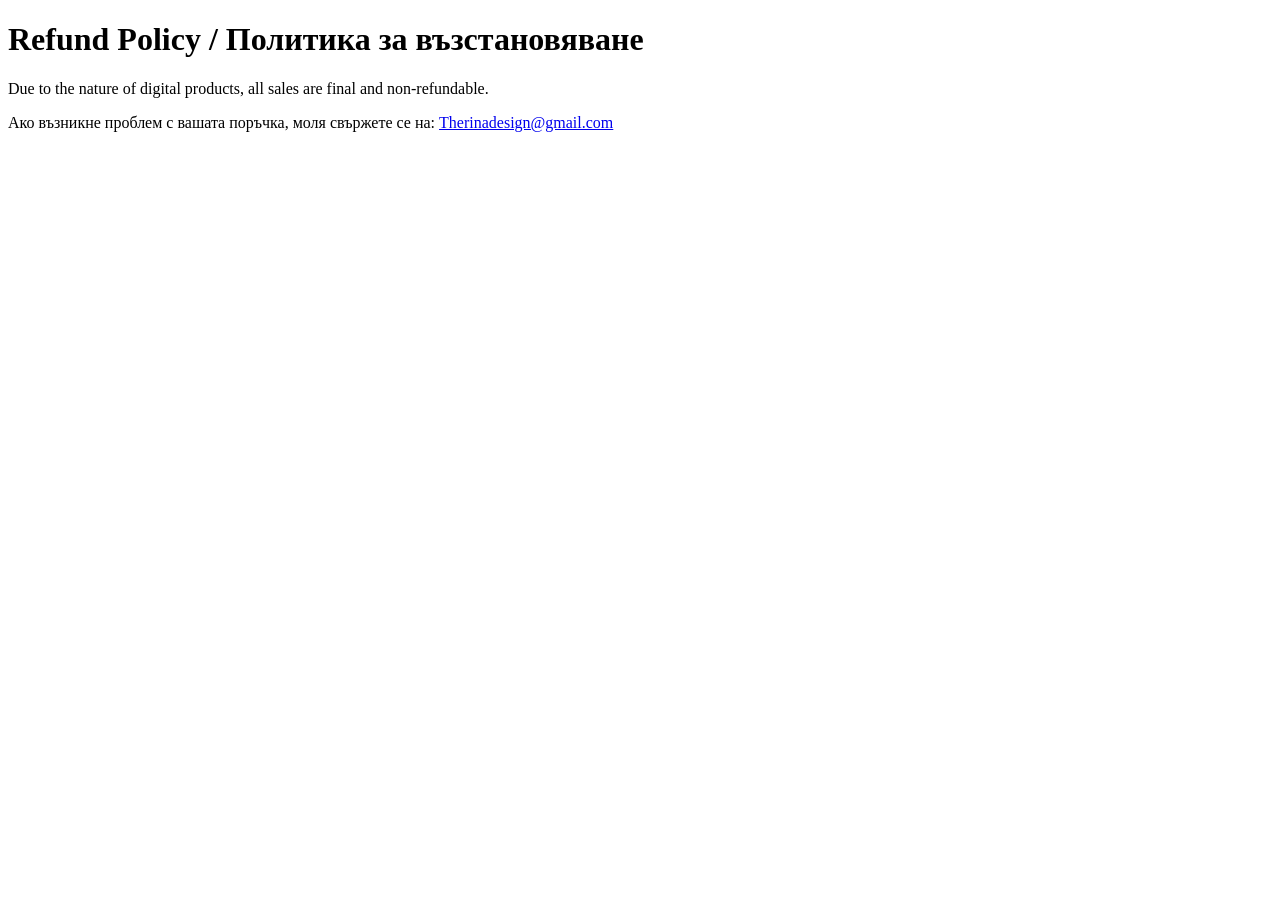
<file: refund.html>
<!DOCTYPE html>
<html lang="en">
<head>
  <meta charset="UTF-8">
  <title>Refund Policy</title>
</head>
<body>
  <h1>Refund Policy / Политика за възстановяване</h1>
  <p>Due to the nature of digital products, all sales are final and non-refundable.</p>
  <p>Ако възникне проблем с вашата поръчка, моля свържете се на: <a href="mailto:Therinadesign@gmail.com">Therinadesign@gmail.com</a></p>
</body>
</html>
</file>
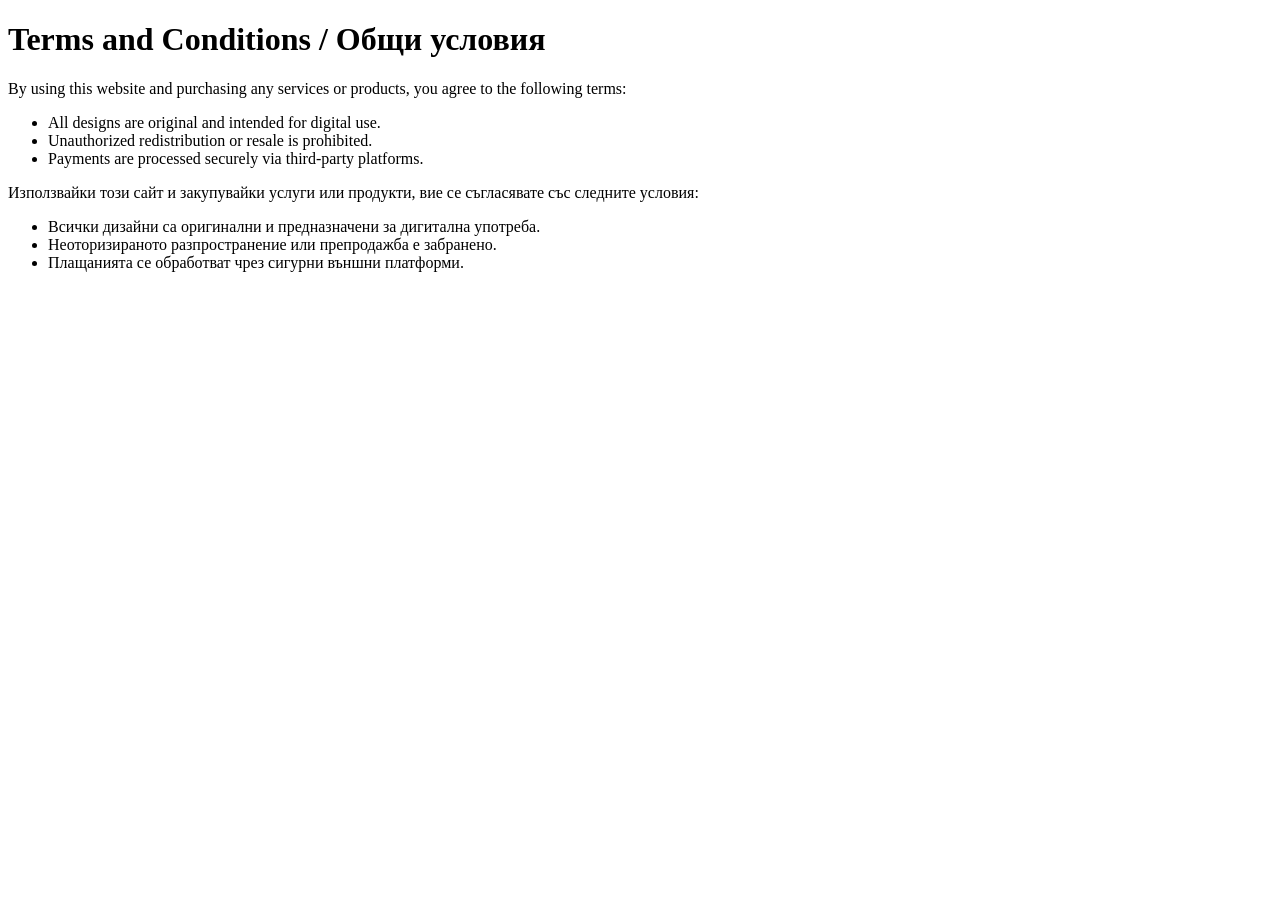
<file: terms.html>
<!DOCTYPE html>
<html lang="en">
<head>
  <meta charset="UTF-8">
  <title>Terms and Conditions</title>
</head>
<body>
  <h1>Terms and Conditions / Общи условия</h1>
  <p>By using this website and purchasing any services or products, you agree to the following terms:</p>
  <ul>
    <li>All designs are original and intended for digital use.</li>
    <li>Unauthorized redistribution or resale is prohibited.</li>
    <li>Payments are processed securely via third-party platforms.</li>
  </ul>
  <p>Използвайки този сайт и закупувайки услуги или продукти, вие се съгласявате със следните условия:</p>
  <ul>
    <li>Всички дизайни са оригинални и предназначени за дигитална употреба.</li>
    <li>Неоторизираното разпространение или препродажба е забранено.</li>
    <li>Плащанията се обработват чрез сигурни външни платформи.</li>
  </ul>
</body>
</html>
</file>
